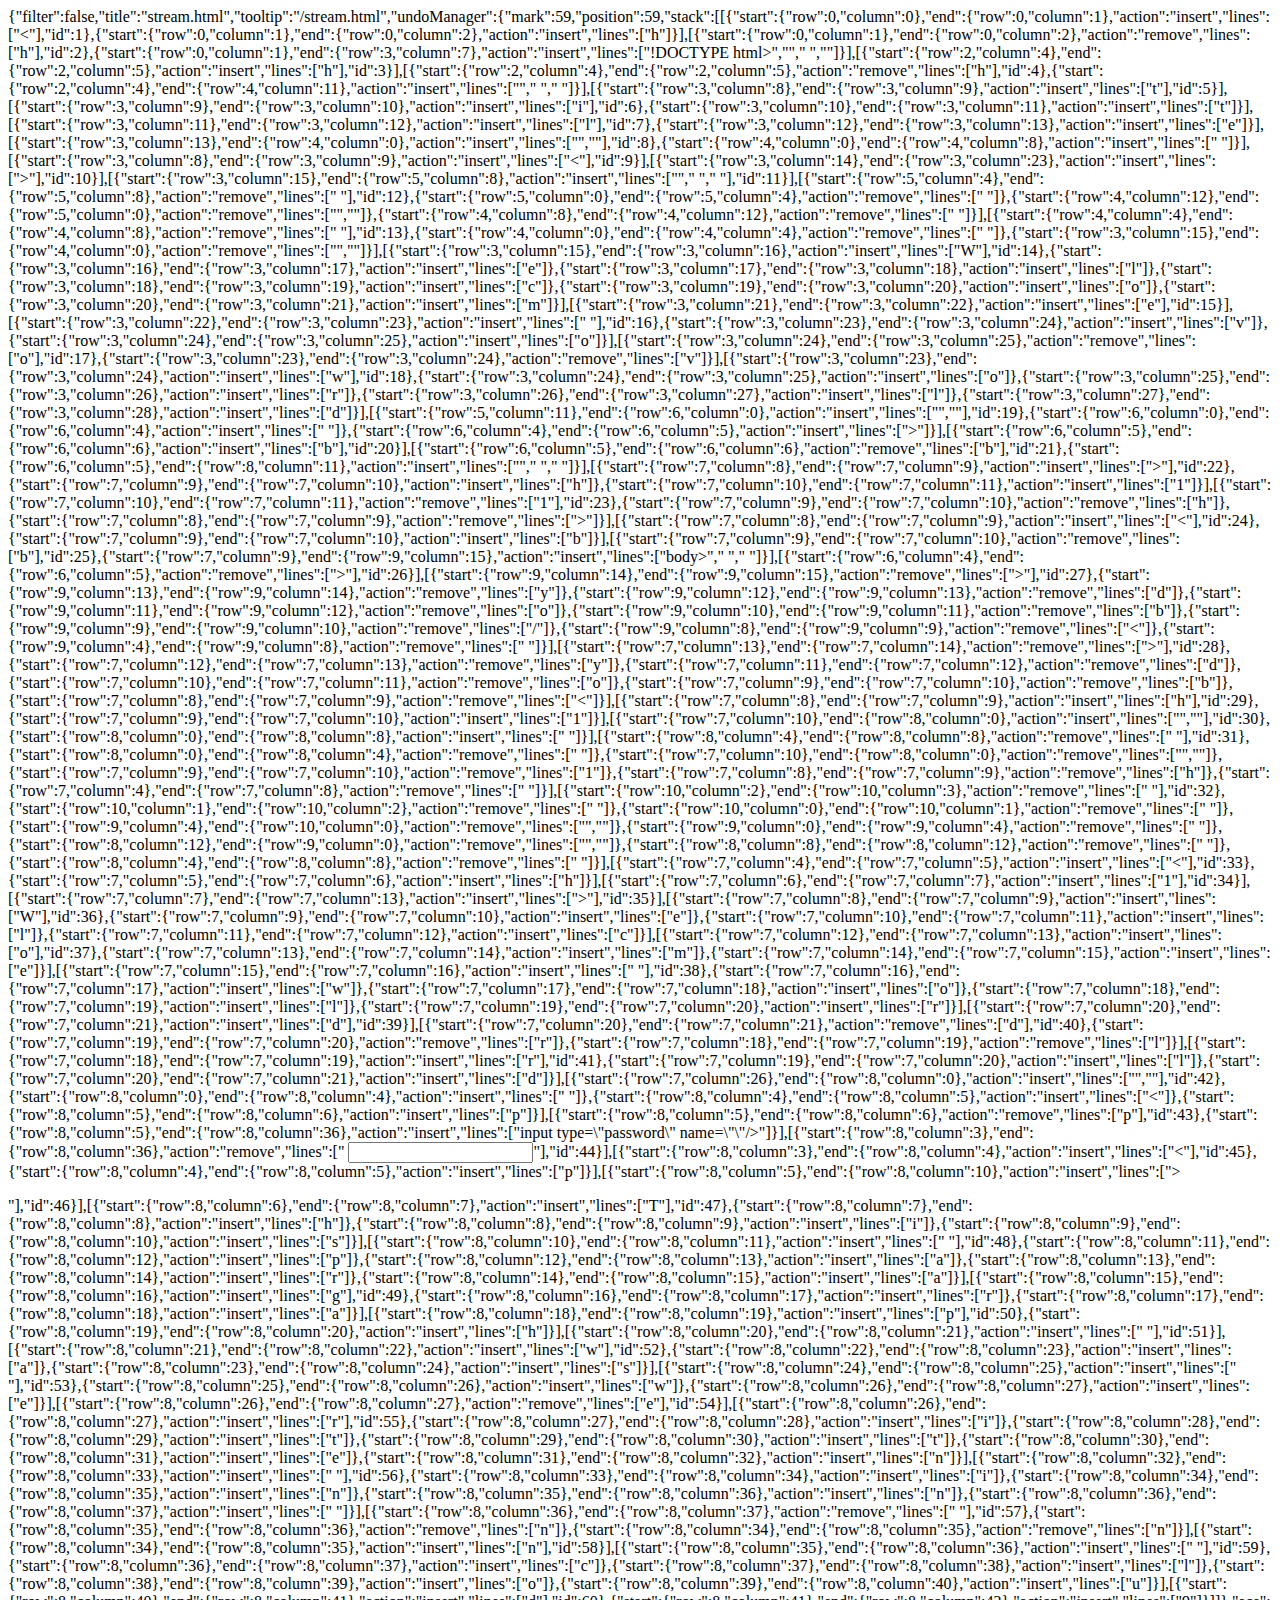
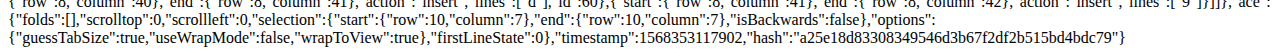
<file: .c9/metadata/environment/stream.html>
{"filter":false,"title":"stream.html","tooltip":"/stream.html","undoManager":{"mark":59,"position":59,"stack":[[{"start":{"row":0,"column":0},"end":{"row":0,"column":1},"action":"insert","lines":["<"],"id":1},{"start":{"row":0,"column":1},"end":{"row":0,"column":2},"action":"insert","lines":["h"]}],[{"start":{"row":0,"column":1},"end":{"row":0,"column":2},"action":"remove","lines":["h"],"id":2},{"start":{"row":0,"column":1},"end":{"row":3,"column":7},"action":"insert","lines":["!DOCTYPE html>","<html>","    ","</html>"]}],[{"start":{"row":2,"column":4},"end":{"row":2,"column":5},"action":"insert","lines":["h"],"id":3}],[{"start":{"row":2,"column":4},"end":{"row":2,"column":5},"action":"remove","lines":["h"],"id":4},{"start":{"row":2,"column":4},"end":{"row":4,"column":11},"action":"insert","lines":["<head>","        ","    </head>"]}],[{"start":{"row":3,"column":8},"end":{"row":3,"column":9},"action":"insert","lines":["t"],"id":5}],[{"start":{"row":3,"column":9},"end":{"row":3,"column":10},"action":"insert","lines":["i"],"id":6},{"start":{"row":3,"column":10},"end":{"row":3,"column":11},"action":"insert","lines":["t"]}],[{"start":{"row":3,"column":11},"end":{"row":3,"column":12},"action":"insert","lines":["l"],"id":7},{"start":{"row":3,"column":12},"end":{"row":3,"column":13},"action":"insert","lines":["e"]}],[{"start":{"row":3,"column":13},"end":{"row":4,"column":0},"action":"insert","lines":["",""],"id":8},{"start":{"row":4,"column":0},"end":{"row":4,"column":8},"action":"insert","lines":["        "]}],[{"start":{"row":3,"column":8},"end":{"row":3,"column":9},"action":"insert","lines":["<"],"id":9}],[{"start":{"row":3,"column":14},"end":{"row":3,"column":23},"action":"insert","lines":["></title>"],"id":10}],[{"start":{"row":3,"column":15},"end":{"row":5,"column":8},"action":"insert","lines":["","            ","        "],"id":11}],[{"start":{"row":5,"column":4},"end":{"row":5,"column":8},"action":"remove","lines":["    "],"id":12},{"start":{"row":5,"column":0},"end":{"row":5,"column":4},"action":"remove","lines":["    "]},{"start":{"row":4,"column":12},"end":{"row":5,"column":0},"action":"remove","lines":["",""]},{"start":{"row":4,"column":8},"end":{"row":4,"column":12},"action":"remove","lines":["    "]}],[{"start":{"row":4,"column":4},"end":{"row":4,"column":8},"action":"remove","lines":["    "],"id":13},{"start":{"row":4,"column":0},"end":{"row":4,"column":4},"action":"remove","lines":["    "]},{"start":{"row":3,"column":15},"end":{"row":4,"column":0},"action":"remove","lines":["",""]}],[{"start":{"row":3,"column":15},"end":{"row":3,"column":16},"action":"insert","lines":["W"],"id":14},{"start":{"row":3,"column":16},"end":{"row":3,"column":17},"action":"insert","lines":["e"]},{"start":{"row":3,"column":17},"end":{"row":3,"column":18},"action":"insert","lines":["l"]},{"start":{"row":3,"column":18},"end":{"row":3,"column":19},"action":"insert","lines":["c"]},{"start":{"row":3,"column":19},"end":{"row":3,"column":20},"action":"insert","lines":["o"]},{"start":{"row":3,"column":20},"end":{"row":3,"column":21},"action":"insert","lines":["m"]}],[{"start":{"row":3,"column":21},"end":{"row":3,"column":22},"action":"insert","lines":["e"],"id":15}],[{"start":{"row":3,"column":22},"end":{"row":3,"column":23},"action":"insert","lines":[" "],"id":16},{"start":{"row":3,"column":23},"end":{"row":3,"column":24},"action":"insert","lines":["v"]},{"start":{"row":3,"column":24},"end":{"row":3,"column":25},"action":"insert","lines":["o"]}],[{"start":{"row":3,"column":24},"end":{"row":3,"column":25},"action":"remove","lines":["o"],"id":17},{"start":{"row":3,"column":23},"end":{"row":3,"column":24},"action":"remove","lines":["v"]}],[{"start":{"row":3,"column":23},"end":{"row":3,"column":24},"action":"insert","lines":["w"],"id":18},{"start":{"row":3,"column":24},"end":{"row":3,"column":25},"action":"insert","lines":["o"]},{"start":{"row":3,"column":25},"end":{"row":3,"column":26},"action":"insert","lines":["r"]},{"start":{"row":3,"column":26},"end":{"row":3,"column":27},"action":"insert","lines":["l"]},{"start":{"row":3,"column":27},"end":{"row":3,"column":28},"action":"insert","lines":["d"]}],[{"start":{"row":5,"column":11},"end":{"row":6,"column":0},"action":"insert","lines":["",""],"id":19},{"start":{"row":6,"column":0},"end":{"row":6,"column":4},"action":"insert","lines":["    "]},{"start":{"row":6,"column":4},"end":{"row":6,"column":5},"action":"insert","lines":[">"]}],[{"start":{"row":6,"column":5},"end":{"row":6,"column":6},"action":"insert","lines":["b"],"id":20}],[{"start":{"row":6,"column":5},"end":{"row":6,"column":6},"action":"remove","lines":["b"],"id":21},{"start":{"row":6,"column":5},"end":{"row":8,"column":11},"action":"insert","lines":["<body>","        ","    </body>"]}],[{"start":{"row":7,"column":8},"end":{"row":7,"column":9},"action":"insert","lines":[">"],"id":22},{"start":{"row":7,"column":9},"end":{"row":7,"column":10},"action":"insert","lines":["h"]},{"start":{"row":7,"column":10},"end":{"row":7,"column":11},"action":"insert","lines":["1"]}],[{"start":{"row":7,"column":10},"end":{"row":7,"column":11},"action":"remove","lines":["1"],"id":23},{"start":{"row":7,"column":9},"end":{"row":7,"column":10},"action":"remove","lines":["h"]},{"start":{"row":7,"column":8},"end":{"row":7,"column":9},"action":"remove","lines":[">"]}],[{"start":{"row":7,"column":8},"end":{"row":7,"column":9},"action":"insert","lines":["<"],"id":24},{"start":{"row":7,"column":9},"end":{"row":7,"column":10},"action":"insert","lines":["b"]}],[{"start":{"row":7,"column":9},"end":{"row":7,"column":10},"action":"remove","lines":["b"],"id":25},{"start":{"row":7,"column":9},"end":{"row":9,"column":15},"action":"insert","lines":["body>","            ","        </body>"]}],[{"start":{"row":6,"column":4},"end":{"row":6,"column":5},"action":"remove","lines":[">"],"id":26}],[{"start":{"row":9,"column":14},"end":{"row":9,"column":15},"action":"remove","lines":[">"],"id":27},{"start":{"row":9,"column":13},"end":{"row":9,"column":14},"action":"remove","lines":["y"]},{"start":{"row":9,"column":12},"end":{"row":9,"column":13},"action":"remove","lines":["d"]},{"start":{"row":9,"column":11},"end":{"row":9,"column":12},"action":"remove","lines":["o"]},{"start":{"row":9,"column":10},"end":{"row":9,"column":11},"action":"remove","lines":["b"]},{"start":{"row":9,"column":9},"end":{"row":9,"column":10},"action":"remove","lines":["/"]},{"start":{"row":9,"column":8},"end":{"row":9,"column":9},"action":"remove","lines":["<"]},{"start":{"row":9,"column":4},"end":{"row":9,"column":8},"action":"remove","lines":["    "]}],[{"start":{"row":7,"column":13},"end":{"row":7,"column":14},"action":"remove","lines":[">"],"id":28},{"start":{"row":7,"column":12},"end":{"row":7,"column":13},"action":"remove","lines":["y"]},{"start":{"row":7,"column":11},"end":{"row":7,"column":12},"action":"remove","lines":["d"]},{"start":{"row":7,"column":10},"end":{"row":7,"column":11},"action":"remove","lines":["o"]},{"start":{"row":7,"column":9},"end":{"row":7,"column":10},"action":"remove","lines":["b"]},{"start":{"row":7,"column":8},"end":{"row":7,"column":9},"action":"remove","lines":["<"]}],[{"start":{"row":7,"column":8},"end":{"row":7,"column":9},"action":"insert","lines":["h"],"id":29},{"start":{"row":7,"column":9},"end":{"row":7,"column":10},"action":"insert","lines":["1"]}],[{"start":{"row":7,"column":10},"end":{"row":8,"column":0},"action":"insert","lines":["",""],"id":30},{"start":{"row":8,"column":0},"end":{"row":8,"column":8},"action":"insert","lines":["        "]}],[{"start":{"row":8,"column":4},"end":{"row":8,"column":8},"action":"remove","lines":["    "],"id":31},{"start":{"row":8,"column":0},"end":{"row":8,"column":4},"action":"remove","lines":["    "]},{"start":{"row":7,"column":10},"end":{"row":8,"column":0},"action":"remove","lines":["",""]},{"start":{"row":7,"column":9},"end":{"row":7,"column":10},"action":"remove","lines":["1"]},{"start":{"row":7,"column":8},"end":{"row":7,"column":9},"action":"remove","lines":["h"]},{"start":{"row":7,"column":4},"end":{"row":7,"column":8},"action":"remove","lines":["    "]}],[{"start":{"row":10,"column":2},"end":{"row":10,"column":3},"action":"remove","lines":[" "],"id":32},{"start":{"row":10,"column":1},"end":{"row":10,"column":2},"action":"remove","lines":[" "]},{"start":{"row":10,"column":0},"end":{"row":10,"column":1},"action":"remove","lines":[" "]},{"start":{"row":9,"column":4},"end":{"row":10,"column":0},"action":"remove","lines":["",""]},{"start":{"row":9,"column":0},"end":{"row":9,"column":4},"action":"remove","lines":["    "]},{"start":{"row":8,"column":12},"end":{"row":9,"column":0},"action":"remove","lines":["",""]},{"start":{"row":8,"column":8},"end":{"row":8,"column":12},"action":"remove","lines":["    "]},{"start":{"row":8,"column":4},"end":{"row":8,"column":8},"action":"remove","lines":["    "]}],[{"start":{"row":7,"column":4},"end":{"row":7,"column":5},"action":"insert","lines":["<"],"id":33},{"start":{"row":7,"column":5},"end":{"row":7,"column":6},"action":"insert","lines":["h"]}],[{"start":{"row":7,"column":6},"end":{"row":7,"column":7},"action":"insert","lines":["1"],"id":34}],[{"start":{"row":7,"column":7},"end":{"row":7,"column":13},"action":"insert","lines":["></h1>"],"id":35}],[{"start":{"row":7,"column":8},"end":{"row":7,"column":9},"action":"insert","lines":["W"],"id":36},{"start":{"row":7,"column":9},"end":{"row":7,"column":10},"action":"insert","lines":["e"]},{"start":{"row":7,"column":10},"end":{"row":7,"column":11},"action":"insert","lines":["l"]},{"start":{"row":7,"column":11},"end":{"row":7,"column":12},"action":"insert","lines":["c"]}],[{"start":{"row":7,"column":12},"end":{"row":7,"column":13},"action":"insert","lines":["o"],"id":37},{"start":{"row":7,"column":13},"end":{"row":7,"column":14},"action":"insert","lines":["m"]},{"start":{"row":7,"column":14},"end":{"row":7,"column":15},"action":"insert","lines":["e"]}],[{"start":{"row":7,"column":15},"end":{"row":7,"column":16},"action":"insert","lines":[" "],"id":38},{"start":{"row":7,"column":16},"end":{"row":7,"column":17},"action":"insert","lines":["w"]},{"start":{"row":7,"column":17},"end":{"row":7,"column":18},"action":"insert","lines":["o"]},{"start":{"row":7,"column":18},"end":{"row":7,"column":19},"action":"insert","lines":["l"]},{"start":{"row":7,"column":19},"end":{"row":7,"column":20},"action":"insert","lines":["r"]}],[{"start":{"row":7,"column":20},"end":{"row":7,"column":21},"action":"insert","lines":["d"],"id":39}],[{"start":{"row":7,"column":20},"end":{"row":7,"column":21},"action":"remove","lines":["d"],"id":40},{"start":{"row":7,"column":19},"end":{"row":7,"column":20},"action":"remove","lines":["r"]},{"start":{"row":7,"column":18},"end":{"row":7,"column":19},"action":"remove","lines":["l"]}],[{"start":{"row":7,"column":18},"end":{"row":7,"column":19},"action":"insert","lines":["r"],"id":41},{"start":{"row":7,"column":19},"end":{"row":7,"column":20},"action":"insert","lines":["l"]},{"start":{"row":7,"column":20},"end":{"row":7,"column":21},"action":"insert","lines":["d"]}],[{"start":{"row":7,"column":26},"end":{"row":8,"column":0},"action":"insert","lines":["",""],"id":42},{"start":{"row":8,"column":0},"end":{"row":8,"column":4},"action":"insert","lines":["    "]},{"start":{"row":8,"column":4},"end":{"row":8,"column":5},"action":"insert","lines":["<"]},{"start":{"row":8,"column":5},"end":{"row":8,"column":6},"action":"insert","lines":["p"]}],[{"start":{"row":8,"column":5},"end":{"row":8,"column":6},"action":"remove","lines":["p"],"id":43},{"start":{"row":8,"column":5},"end":{"row":8,"column":36},"action":"insert","lines":["input type=\"password\" name=\"\"/>"]}],[{"start":{"row":8,"column":3},"end":{"row":8,"column":36},"action":"remove","lines":[" <input type=\"password\" name=\"\"/>"],"id":44}],[{"start":{"row":8,"column":3},"end":{"row":8,"column":4},"action":"insert","lines":["<"],"id":45},{"start":{"row":8,"column":4},"end":{"row":8,"column":5},"action":"insert","lines":["p"]}],[{"start":{"row":8,"column":5},"end":{"row":8,"column":10},"action":"insert","lines":["></p>"],"id":46}],[{"start":{"row":8,"column":6},"end":{"row":8,"column":7},"action":"insert","lines":["T"],"id":47},{"start":{"row":8,"column":7},"end":{"row":8,"column":8},"action":"insert","lines":["h"]},{"start":{"row":8,"column":8},"end":{"row":8,"column":9},"action":"insert","lines":["i"]},{"start":{"row":8,"column":9},"end":{"row":8,"column":10},"action":"insert","lines":["s"]}],[{"start":{"row":8,"column":10},"end":{"row":8,"column":11},"action":"insert","lines":[" "],"id":48},{"start":{"row":8,"column":11},"end":{"row":8,"column":12},"action":"insert","lines":["p"]},{"start":{"row":8,"column":12},"end":{"row":8,"column":13},"action":"insert","lines":["a"]},{"start":{"row":8,"column":13},"end":{"row":8,"column":14},"action":"insert","lines":["r"]},{"start":{"row":8,"column":14},"end":{"row":8,"column":15},"action":"insert","lines":["a"]}],[{"start":{"row":8,"column":15},"end":{"row":8,"column":16},"action":"insert","lines":["g"],"id":49},{"start":{"row":8,"column":16},"end":{"row":8,"column":17},"action":"insert","lines":["r"]},{"start":{"row":8,"column":17},"end":{"row":8,"column":18},"action":"insert","lines":["a"]}],[{"start":{"row":8,"column":18},"end":{"row":8,"column":19},"action":"insert","lines":["p"],"id":50},{"start":{"row":8,"column":19},"end":{"row":8,"column":20},"action":"insert","lines":["h"]}],[{"start":{"row":8,"column":20},"end":{"row":8,"column":21},"action":"insert","lines":[" "],"id":51}],[{"start":{"row":8,"column":21},"end":{"row":8,"column":22},"action":"insert","lines":["w"],"id":52},{"start":{"row":8,"column":22},"end":{"row":8,"column":23},"action":"insert","lines":["a"]},{"start":{"row":8,"column":23},"end":{"row":8,"column":24},"action":"insert","lines":["s"]}],[{"start":{"row":8,"column":24},"end":{"row":8,"column":25},"action":"insert","lines":[" "],"id":53},{"start":{"row":8,"column":25},"end":{"row":8,"column":26},"action":"insert","lines":["w"]},{"start":{"row":8,"column":26},"end":{"row":8,"column":27},"action":"insert","lines":["e"]}],[{"start":{"row":8,"column":26},"end":{"row":8,"column":27},"action":"remove","lines":["e"],"id":54}],[{"start":{"row":8,"column":26},"end":{"row":8,"column":27},"action":"insert","lines":["r"],"id":55},{"start":{"row":8,"column":27},"end":{"row":8,"column":28},"action":"insert","lines":["i"]},{"start":{"row":8,"column":28},"end":{"row":8,"column":29},"action":"insert","lines":["t"]},{"start":{"row":8,"column":29},"end":{"row":8,"column":30},"action":"insert","lines":["t"]},{"start":{"row":8,"column":30},"end":{"row":8,"column":31},"action":"insert","lines":["e"]},{"start":{"row":8,"column":31},"end":{"row":8,"column":32},"action":"insert","lines":["n"]}],[{"start":{"row":8,"column":32},"end":{"row":8,"column":33},"action":"insert","lines":[" "],"id":56},{"start":{"row":8,"column":33},"end":{"row":8,"column":34},"action":"insert","lines":["i"]},{"start":{"row":8,"column":34},"end":{"row":8,"column":35},"action":"insert","lines":["n"]},{"start":{"row":8,"column":35},"end":{"row":8,"column":36},"action":"insert","lines":["n"]},{"start":{"row":8,"column":36},"end":{"row":8,"column":37},"action":"insert","lines":[" "]}],[{"start":{"row":8,"column":36},"end":{"row":8,"column":37},"action":"remove","lines":[" "],"id":57},{"start":{"row":8,"column":35},"end":{"row":8,"column":36},"action":"remove","lines":["n"]},{"start":{"row":8,"column":34},"end":{"row":8,"column":35},"action":"remove","lines":["n"]}],[{"start":{"row":8,"column":34},"end":{"row":8,"column":35},"action":"insert","lines":["n"],"id":58}],[{"start":{"row":8,"column":35},"end":{"row":8,"column":36},"action":"insert","lines":[" "],"id":59},{"start":{"row":8,"column":36},"end":{"row":8,"column":37},"action":"insert","lines":["c"]},{"start":{"row":8,"column":37},"end":{"row":8,"column":38},"action":"insert","lines":["l"]},{"start":{"row":8,"column":38},"end":{"row":8,"column":39},"action":"insert","lines":["o"]},{"start":{"row":8,"column":39},"end":{"row":8,"column":40},"action":"insert","lines":["u"]}],[{"start":{"row":8,"column":40},"end":{"row":8,"column":41},"action":"insert","lines":["d"],"id":60},{"start":{"row":8,"column":41},"end":{"row":8,"column":42},"action":"insert","lines":["9"]}]]},"ace":{"folds":[],"scrolltop":0,"scrollleft":0,"selection":{"start":{"row":10,"column":7},"end":{"row":10,"column":7},"isBackwards":false},"options":{"guessTabSize":true,"useWrapMode":false,"wrapToView":true},"firstLineState":0},"timestamp":1568353117902,"hash":"a25e18d83308349546d3b67f2df2b515bd4bdc79"}
</file>
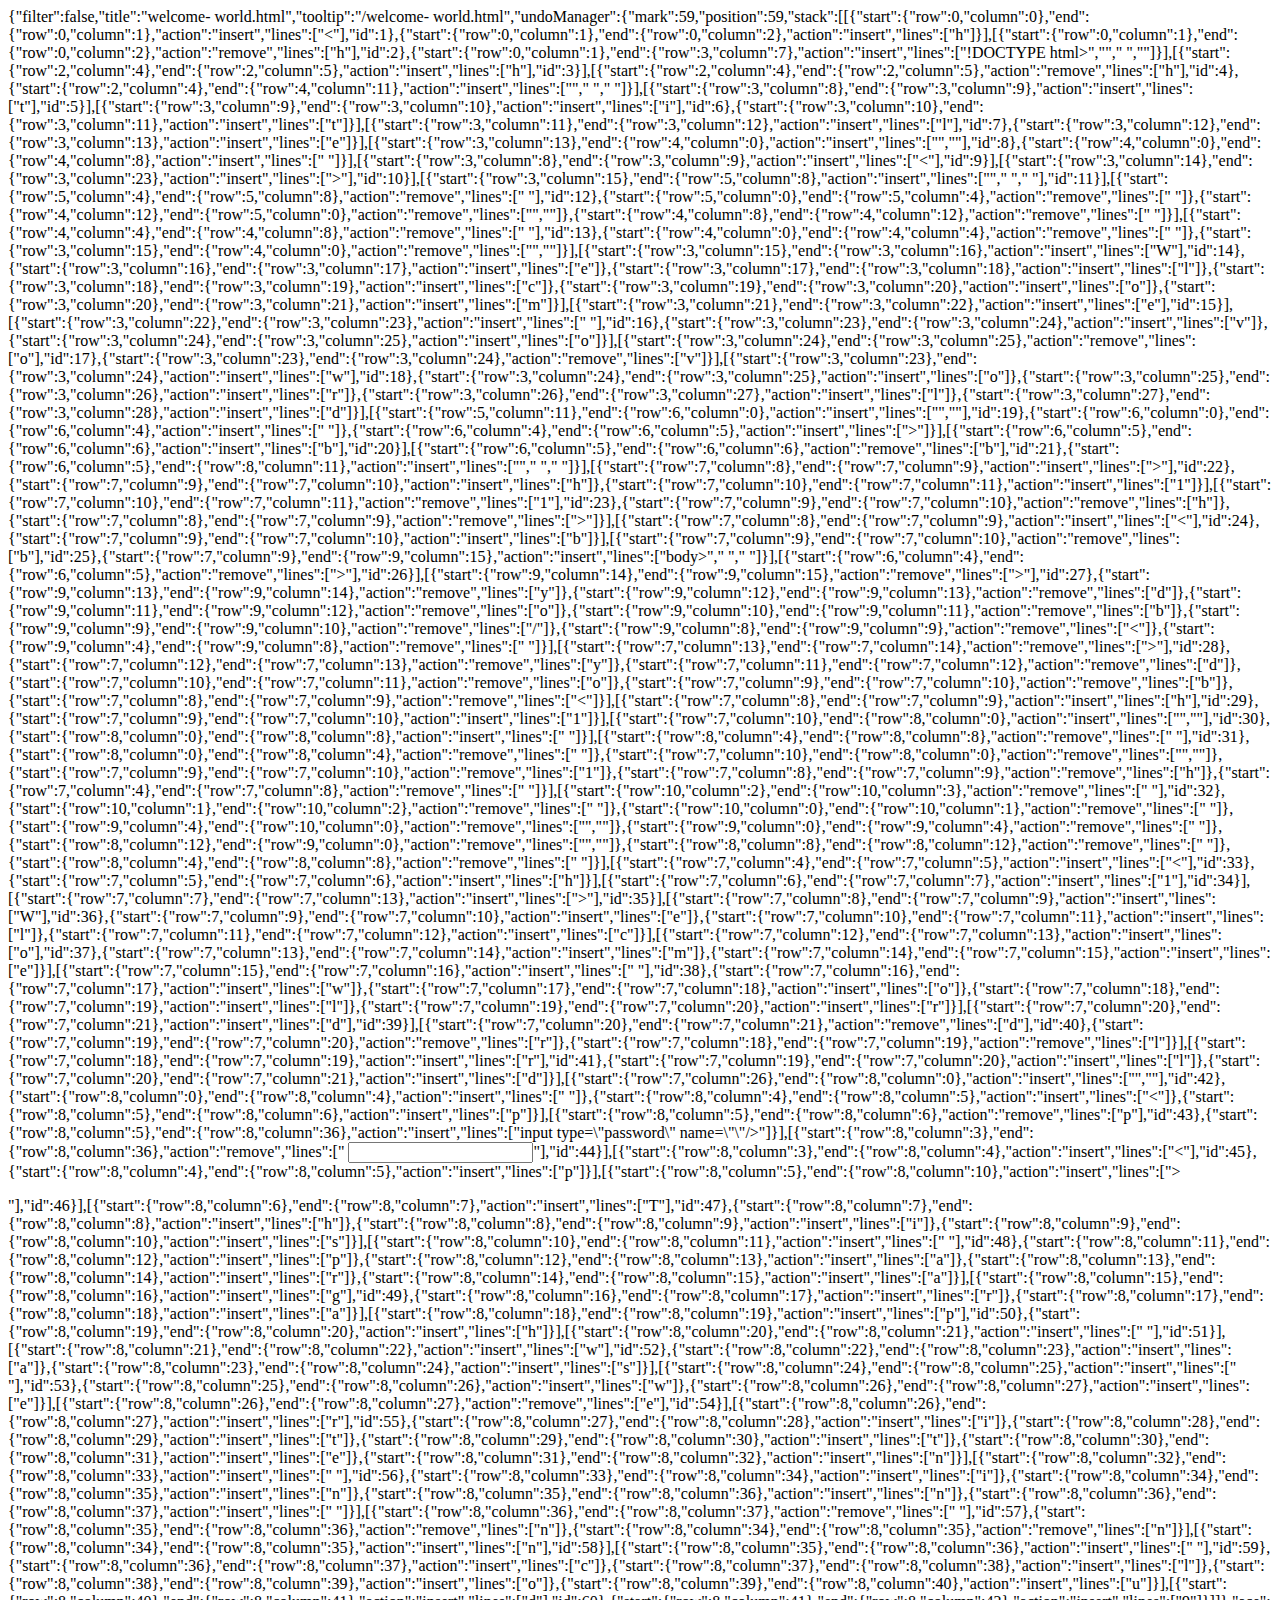
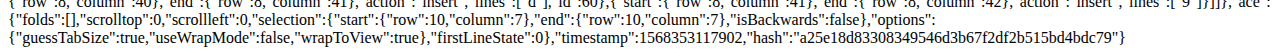
<file: .c9/metadata/environment/welcome- world.html>
{"filter":false,"title":"welcome- world.html","tooltip":"/welcome- world.html","undoManager":{"mark":59,"position":59,"stack":[[{"start":{"row":0,"column":0},"end":{"row":0,"column":1},"action":"insert","lines":["<"],"id":1},{"start":{"row":0,"column":1},"end":{"row":0,"column":2},"action":"insert","lines":["h"]}],[{"start":{"row":0,"column":1},"end":{"row":0,"column":2},"action":"remove","lines":["h"],"id":2},{"start":{"row":0,"column":1},"end":{"row":3,"column":7},"action":"insert","lines":["!DOCTYPE html>","<html>","    ","</html>"]}],[{"start":{"row":2,"column":4},"end":{"row":2,"column":5},"action":"insert","lines":["h"],"id":3}],[{"start":{"row":2,"column":4},"end":{"row":2,"column":5},"action":"remove","lines":["h"],"id":4},{"start":{"row":2,"column":4},"end":{"row":4,"column":11},"action":"insert","lines":["<head>","        ","    </head>"]}],[{"start":{"row":3,"column":8},"end":{"row":3,"column":9},"action":"insert","lines":["t"],"id":5}],[{"start":{"row":3,"column":9},"end":{"row":3,"column":10},"action":"insert","lines":["i"],"id":6},{"start":{"row":3,"column":10},"end":{"row":3,"column":11},"action":"insert","lines":["t"]}],[{"start":{"row":3,"column":11},"end":{"row":3,"column":12},"action":"insert","lines":["l"],"id":7},{"start":{"row":3,"column":12},"end":{"row":3,"column":13},"action":"insert","lines":["e"]}],[{"start":{"row":3,"column":13},"end":{"row":4,"column":0},"action":"insert","lines":["",""],"id":8},{"start":{"row":4,"column":0},"end":{"row":4,"column":8},"action":"insert","lines":["        "]}],[{"start":{"row":3,"column":8},"end":{"row":3,"column":9},"action":"insert","lines":["<"],"id":9}],[{"start":{"row":3,"column":14},"end":{"row":3,"column":23},"action":"insert","lines":["></title>"],"id":10}],[{"start":{"row":3,"column":15},"end":{"row":5,"column":8},"action":"insert","lines":["","            ","        "],"id":11}],[{"start":{"row":5,"column":4},"end":{"row":5,"column":8},"action":"remove","lines":["    "],"id":12},{"start":{"row":5,"column":0},"end":{"row":5,"column":4},"action":"remove","lines":["    "]},{"start":{"row":4,"column":12},"end":{"row":5,"column":0},"action":"remove","lines":["",""]},{"start":{"row":4,"column":8},"end":{"row":4,"column":12},"action":"remove","lines":["    "]}],[{"start":{"row":4,"column":4},"end":{"row":4,"column":8},"action":"remove","lines":["    "],"id":13},{"start":{"row":4,"column":0},"end":{"row":4,"column":4},"action":"remove","lines":["    "]},{"start":{"row":3,"column":15},"end":{"row":4,"column":0},"action":"remove","lines":["",""]}],[{"start":{"row":3,"column":15},"end":{"row":3,"column":16},"action":"insert","lines":["W"],"id":14},{"start":{"row":3,"column":16},"end":{"row":3,"column":17},"action":"insert","lines":["e"]},{"start":{"row":3,"column":17},"end":{"row":3,"column":18},"action":"insert","lines":["l"]},{"start":{"row":3,"column":18},"end":{"row":3,"column":19},"action":"insert","lines":["c"]},{"start":{"row":3,"column":19},"end":{"row":3,"column":20},"action":"insert","lines":["o"]},{"start":{"row":3,"column":20},"end":{"row":3,"column":21},"action":"insert","lines":["m"]}],[{"start":{"row":3,"column":21},"end":{"row":3,"column":22},"action":"insert","lines":["e"],"id":15}],[{"start":{"row":3,"column":22},"end":{"row":3,"column":23},"action":"insert","lines":[" "],"id":16},{"start":{"row":3,"column":23},"end":{"row":3,"column":24},"action":"insert","lines":["v"]},{"start":{"row":3,"column":24},"end":{"row":3,"column":25},"action":"insert","lines":["o"]}],[{"start":{"row":3,"column":24},"end":{"row":3,"column":25},"action":"remove","lines":["o"],"id":17},{"start":{"row":3,"column":23},"end":{"row":3,"column":24},"action":"remove","lines":["v"]}],[{"start":{"row":3,"column":23},"end":{"row":3,"column":24},"action":"insert","lines":["w"],"id":18},{"start":{"row":3,"column":24},"end":{"row":3,"column":25},"action":"insert","lines":["o"]},{"start":{"row":3,"column":25},"end":{"row":3,"column":26},"action":"insert","lines":["r"]},{"start":{"row":3,"column":26},"end":{"row":3,"column":27},"action":"insert","lines":["l"]},{"start":{"row":3,"column":27},"end":{"row":3,"column":28},"action":"insert","lines":["d"]}],[{"start":{"row":5,"column":11},"end":{"row":6,"column":0},"action":"insert","lines":["",""],"id":19},{"start":{"row":6,"column":0},"end":{"row":6,"column":4},"action":"insert","lines":["    "]},{"start":{"row":6,"column":4},"end":{"row":6,"column":5},"action":"insert","lines":[">"]}],[{"start":{"row":6,"column":5},"end":{"row":6,"column":6},"action":"insert","lines":["b"],"id":20}],[{"start":{"row":6,"column":5},"end":{"row":6,"column":6},"action":"remove","lines":["b"],"id":21},{"start":{"row":6,"column":5},"end":{"row":8,"column":11},"action":"insert","lines":["<body>","        ","    </body>"]}],[{"start":{"row":7,"column":8},"end":{"row":7,"column":9},"action":"insert","lines":[">"],"id":22},{"start":{"row":7,"column":9},"end":{"row":7,"column":10},"action":"insert","lines":["h"]},{"start":{"row":7,"column":10},"end":{"row":7,"column":11},"action":"insert","lines":["1"]}],[{"start":{"row":7,"column":10},"end":{"row":7,"column":11},"action":"remove","lines":["1"],"id":23},{"start":{"row":7,"column":9},"end":{"row":7,"column":10},"action":"remove","lines":["h"]},{"start":{"row":7,"column":8},"end":{"row":7,"column":9},"action":"remove","lines":[">"]}],[{"start":{"row":7,"column":8},"end":{"row":7,"column":9},"action":"insert","lines":["<"],"id":24},{"start":{"row":7,"column":9},"end":{"row":7,"column":10},"action":"insert","lines":["b"]}],[{"start":{"row":7,"column":9},"end":{"row":7,"column":10},"action":"remove","lines":["b"],"id":25},{"start":{"row":7,"column":9},"end":{"row":9,"column":15},"action":"insert","lines":["body>","            ","        </body>"]}],[{"start":{"row":6,"column":4},"end":{"row":6,"column":5},"action":"remove","lines":[">"],"id":26}],[{"start":{"row":9,"column":14},"end":{"row":9,"column":15},"action":"remove","lines":[">"],"id":27},{"start":{"row":9,"column":13},"end":{"row":9,"column":14},"action":"remove","lines":["y"]},{"start":{"row":9,"column":12},"end":{"row":9,"column":13},"action":"remove","lines":["d"]},{"start":{"row":9,"column":11},"end":{"row":9,"column":12},"action":"remove","lines":["o"]},{"start":{"row":9,"column":10},"end":{"row":9,"column":11},"action":"remove","lines":["b"]},{"start":{"row":9,"column":9},"end":{"row":9,"column":10},"action":"remove","lines":["/"]},{"start":{"row":9,"column":8},"end":{"row":9,"column":9},"action":"remove","lines":["<"]},{"start":{"row":9,"column":4},"end":{"row":9,"column":8},"action":"remove","lines":["    "]}],[{"start":{"row":7,"column":13},"end":{"row":7,"column":14},"action":"remove","lines":[">"],"id":28},{"start":{"row":7,"column":12},"end":{"row":7,"column":13},"action":"remove","lines":["y"]},{"start":{"row":7,"column":11},"end":{"row":7,"column":12},"action":"remove","lines":["d"]},{"start":{"row":7,"column":10},"end":{"row":7,"column":11},"action":"remove","lines":["o"]},{"start":{"row":7,"column":9},"end":{"row":7,"column":10},"action":"remove","lines":["b"]},{"start":{"row":7,"column":8},"end":{"row":7,"column":9},"action":"remove","lines":["<"]}],[{"start":{"row":7,"column":8},"end":{"row":7,"column":9},"action":"insert","lines":["h"],"id":29},{"start":{"row":7,"column":9},"end":{"row":7,"column":10},"action":"insert","lines":["1"]}],[{"start":{"row":7,"column":10},"end":{"row":8,"column":0},"action":"insert","lines":["",""],"id":30},{"start":{"row":8,"column":0},"end":{"row":8,"column":8},"action":"insert","lines":["        "]}],[{"start":{"row":8,"column":4},"end":{"row":8,"column":8},"action":"remove","lines":["    "],"id":31},{"start":{"row":8,"column":0},"end":{"row":8,"column":4},"action":"remove","lines":["    "]},{"start":{"row":7,"column":10},"end":{"row":8,"column":0},"action":"remove","lines":["",""]},{"start":{"row":7,"column":9},"end":{"row":7,"column":10},"action":"remove","lines":["1"]},{"start":{"row":7,"column":8},"end":{"row":7,"column":9},"action":"remove","lines":["h"]},{"start":{"row":7,"column":4},"end":{"row":7,"column":8},"action":"remove","lines":["    "]}],[{"start":{"row":10,"column":2},"end":{"row":10,"column":3},"action":"remove","lines":[" "],"id":32},{"start":{"row":10,"column":1},"end":{"row":10,"column":2},"action":"remove","lines":[" "]},{"start":{"row":10,"column":0},"end":{"row":10,"column":1},"action":"remove","lines":[" "]},{"start":{"row":9,"column":4},"end":{"row":10,"column":0},"action":"remove","lines":["",""]},{"start":{"row":9,"column":0},"end":{"row":9,"column":4},"action":"remove","lines":["    "]},{"start":{"row":8,"column":12},"end":{"row":9,"column":0},"action":"remove","lines":["",""]},{"start":{"row":8,"column":8},"end":{"row":8,"column":12},"action":"remove","lines":["    "]},{"start":{"row":8,"column":4},"end":{"row":8,"column":8},"action":"remove","lines":["    "]}],[{"start":{"row":7,"column":4},"end":{"row":7,"column":5},"action":"insert","lines":["<"],"id":33},{"start":{"row":7,"column":5},"end":{"row":7,"column":6},"action":"insert","lines":["h"]}],[{"start":{"row":7,"column":6},"end":{"row":7,"column":7},"action":"insert","lines":["1"],"id":34}],[{"start":{"row":7,"column":7},"end":{"row":7,"column":13},"action":"insert","lines":["></h1>"],"id":35}],[{"start":{"row":7,"column":8},"end":{"row":7,"column":9},"action":"insert","lines":["W"],"id":36},{"start":{"row":7,"column":9},"end":{"row":7,"column":10},"action":"insert","lines":["e"]},{"start":{"row":7,"column":10},"end":{"row":7,"column":11},"action":"insert","lines":["l"]},{"start":{"row":7,"column":11},"end":{"row":7,"column":12},"action":"insert","lines":["c"]}],[{"start":{"row":7,"column":12},"end":{"row":7,"column":13},"action":"insert","lines":["o"],"id":37},{"start":{"row":7,"column":13},"end":{"row":7,"column":14},"action":"insert","lines":["m"]},{"start":{"row":7,"column":14},"end":{"row":7,"column":15},"action":"insert","lines":["e"]}],[{"start":{"row":7,"column":15},"end":{"row":7,"column":16},"action":"insert","lines":[" "],"id":38},{"start":{"row":7,"column":16},"end":{"row":7,"column":17},"action":"insert","lines":["w"]},{"start":{"row":7,"column":17},"end":{"row":7,"column":18},"action":"insert","lines":["o"]},{"start":{"row":7,"column":18},"end":{"row":7,"column":19},"action":"insert","lines":["l"]},{"start":{"row":7,"column":19},"end":{"row":7,"column":20},"action":"insert","lines":["r"]}],[{"start":{"row":7,"column":20},"end":{"row":7,"column":21},"action":"insert","lines":["d"],"id":39}],[{"start":{"row":7,"column":20},"end":{"row":7,"column":21},"action":"remove","lines":["d"],"id":40},{"start":{"row":7,"column":19},"end":{"row":7,"column":20},"action":"remove","lines":["r"]},{"start":{"row":7,"column":18},"end":{"row":7,"column":19},"action":"remove","lines":["l"]}],[{"start":{"row":7,"column":18},"end":{"row":7,"column":19},"action":"insert","lines":["r"],"id":41},{"start":{"row":7,"column":19},"end":{"row":7,"column":20},"action":"insert","lines":["l"]},{"start":{"row":7,"column":20},"end":{"row":7,"column":21},"action":"insert","lines":["d"]}],[{"start":{"row":7,"column":26},"end":{"row":8,"column":0},"action":"insert","lines":["",""],"id":42},{"start":{"row":8,"column":0},"end":{"row":8,"column":4},"action":"insert","lines":["    "]},{"start":{"row":8,"column":4},"end":{"row":8,"column":5},"action":"insert","lines":["<"]},{"start":{"row":8,"column":5},"end":{"row":8,"column":6},"action":"insert","lines":["p"]}],[{"start":{"row":8,"column":5},"end":{"row":8,"column":6},"action":"remove","lines":["p"],"id":43},{"start":{"row":8,"column":5},"end":{"row":8,"column":36},"action":"insert","lines":["input type=\"password\" name=\"\"/>"]}],[{"start":{"row":8,"column":3},"end":{"row":8,"column":36},"action":"remove","lines":[" <input type=\"password\" name=\"\"/>"],"id":44}],[{"start":{"row":8,"column":3},"end":{"row":8,"column":4},"action":"insert","lines":["<"],"id":45},{"start":{"row":8,"column":4},"end":{"row":8,"column":5},"action":"insert","lines":["p"]}],[{"start":{"row":8,"column":5},"end":{"row":8,"column":10},"action":"insert","lines":["></p>"],"id":46}],[{"start":{"row":8,"column":6},"end":{"row":8,"column":7},"action":"insert","lines":["T"],"id":47},{"start":{"row":8,"column":7},"end":{"row":8,"column":8},"action":"insert","lines":["h"]},{"start":{"row":8,"column":8},"end":{"row":8,"column":9},"action":"insert","lines":["i"]},{"start":{"row":8,"column":9},"end":{"row":8,"column":10},"action":"insert","lines":["s"]}],[{"start":{"row":8,"column":10},"end":{"row":8,"column":11},"action":"insert","lines":[" "],"id":48},{"start":{"row":8,"column":11},"end":{"row":8,"column":12},"action":"insert","lines":["p"]},{"start":{"row":8,"column":12},"end":{"row":8,"column":13},"action":"insert","lines":["a"]},{"start":{"row":8,"column":13},"end":{"row":8,"column":14},"action":"insert","lines":["r"]},{"start":{"row":8,"column":14},"end":{"row":8,"column":15},"action":"insert","lines":["a"]}],[{"start":{"row":8,"column":15},"end":{"row":8,"column":16},"action":"insert","lines":["g"],"id":49},{"start":{"row":8,"column":16},"end":{"row":8,"column":17},"action":"insert","lines":["r"]},{"start":{"row":8,"column":17},"end":{"row":8,"column":18},"action":"insert","lines":["a"]}],[{"start":{"row":8,"column":18},"end":{"row":8,"column":19},"action":"insert","lines":["p"],"id":50},{"start":{"row":8,"column":19},"end":{"row":8,"column":20},"action":"insert","lines":["h"]}],[{"start":{"row":8,"column":20},"end":{"row":8,"column":21},"action":"insert","lines":[" "],"id":51}],[{"start":{"row":8,"column":21},"end":{"row":8,"column":22},"action":"insert","lines":["w"],"id":52},{"start":{"row":8,"column":22},"end":{"row":8,"column":23},"action":"insert","lines":["a"]},{"start":{"row":8,"column":23},"end":{"row":8,"column":24},"action":"insert","lines":["s"]}],[{"start":{"row":8,"column":24},"end":{"row":8,"column":25},"action":"insert","lines":[" "],"id":53},{"start":{"row":8,"column":25},"end":{"row":8,"column":26},"action":"insert","lines":["w"]},{"start":{"row":8,"column":26},"end":{"row":8,"column":27},"action":"insert","lines":["e"]}],[{"start":{"row":8,"column":26},"end":{"row":8,"column":27},"action":"remove","lines":["e"],"id":54}],[{"start":{"row":8,"column":26},"end":{"row":8,"column":27},"action":"insert","lines":["r"],"id":55},{"start":{"row":8,"column":27},"end":{"row":8,"column":28},"action":"insert","lines":["i"]},{"start":{"row":8,"column":28},"end":{"row":8,"column":29},"action":"insert","lines":["t"]},{"start":{"row":8,"column":29},"end":{"row":8,"column":30},"action":"insert","lines":["t"]},{"start":{"row":8,"column":30},"end":{"row":8,"column":31},"action":"insert","lines":["e"]},{"start":{"row":8,"column":31},"end":{"row":8,"column":32},"action":"insert","lines":["n"]}],[{"start":{"row":8,"column":32},"end":{"row":8,"column":33},"action":"insert","lines":[" "],"id":56},{"start":{"row":8,"column":33},"end":{"row":8,"column":34},"action":"insert","lines":["i"]},{"start":{"row":8,"column":34},"end":{"row":8,"column":35},"action":"insert","lines":["n"]},{"start":{"row":8,"column":35},"end":{"row":8,"column":36},"action":"insert","lines":["n"]},{"start":{"row":8,"column":36},"end":{"row":8,"column":37},"action":"insert","lines":[" "]}],[{"start":{"row":8,"column":36},"end":{"row":8,"column":37},"action":"remove","lines":[" "],"id":57},{"start":{"row":8,"column":35},"end":{"row":8,"column":36},"action":"remove","lines":["n"]},{"start":{"row":8,"column":34},"end":{"row":8,"column":35},"action":"remove","lines":["n"]}],[{"start":{"row":8,"column":34},"end":{"row":8,"column":35},"action":"insert","lines":["n"],"id":58}],[{"start":{"row":8,"column":35},"end":{"row":8,"column":36},"action":"insert","lines":[" "],"id":59},{"start":{"row":8,"column":36},"end":{"row":8,"column":37},"action":"insert","lines":["c"]},{"start":{"row":8,"column":37},"end":{"row":8,"column":38},"action":"insert","lines":["l"]},{"start":{"row":8,"column":38},"end":{"row":8,"column":39},"action":"insert","lines":["o"]},{"start":{"row":8,"column":39},"end":{"row":8,"column":40},"action":"insert","lines":["u"]}],[{"start":{"row":8,"column":40},"end":{"row":8,"column":41},"action":"insert","lines":["d"],"id":60},{"start":{"row":8,"column":41},"end":{"row":8,"column":42},"action":"insert","lines":["9"]}]]},"ace":{"folds":[],"scrolltop":0,"scrollleft":0,"selection":{"start":{"row":10,"column":7},"end":{"row":10,"column":7},"isBackwards":false},"options":{"guessTabSize":true,"useWrapMode":false,"wrapToView":true},"firstLineState":0},"timestamp":1568353117902,"hash":"a25e18d83308349546d3b67f2df2b515bd4bdc79"}
</file>
